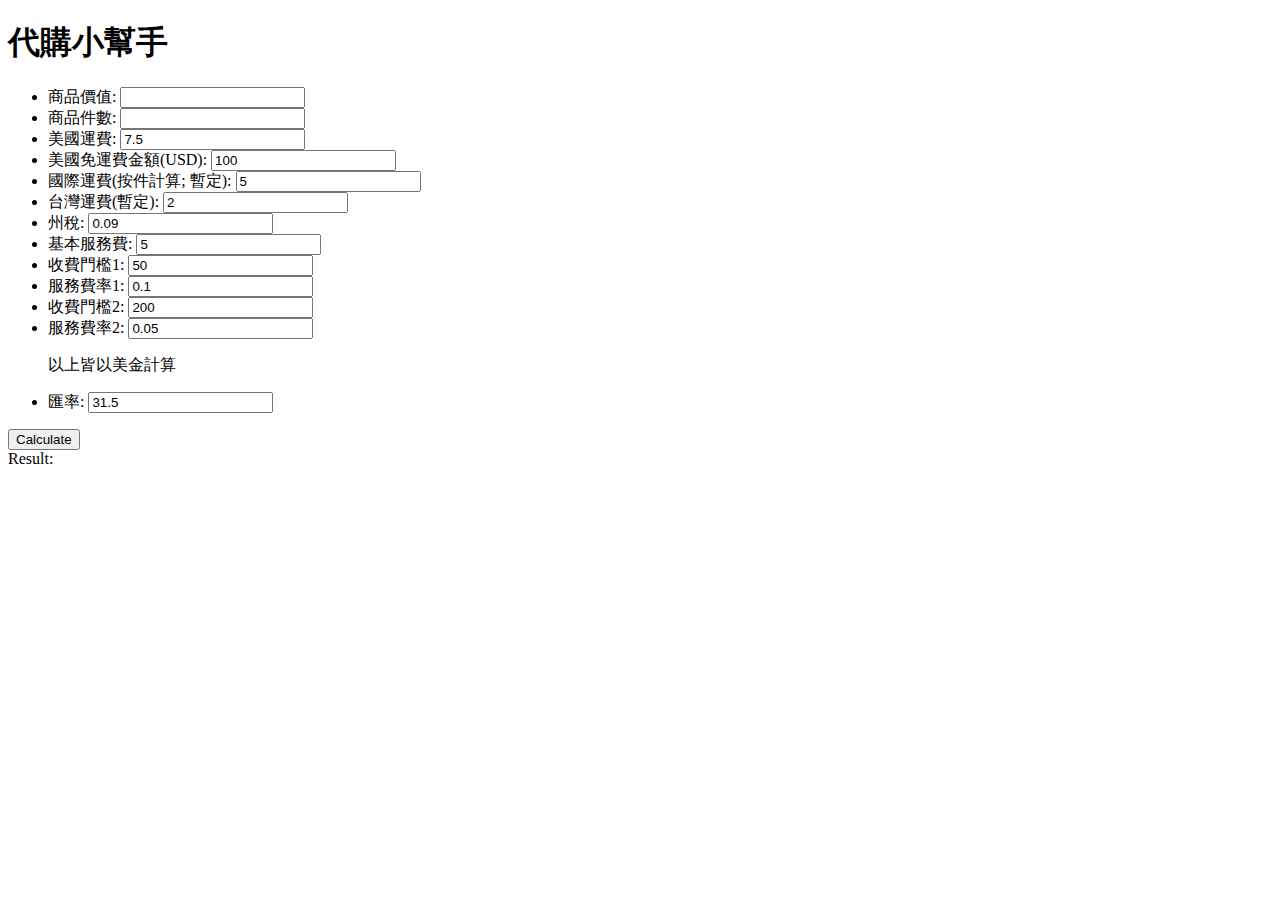
<file: Shopping_Assistant/index.html>
<!doctype html>
<html>
  <head>
    <meta charset="utf-8">
    <title>Simple Calculator</title>
    <script src="js/script.js"></script>
  </head>
<body>
	<h1>代購小幫手</h1>
  
	<ul>
		<li>商品價值: <input id="price" type="value"></li>
		<li>商品件數: <input id="article" type="value"></li>
		<li>美國運費: <input id="us_shipping" type="value" value=7.5></li>
		<li>美國免運費金額(USD): <input id="free_shipping" type="value" value=100></li>
		<li>國際運費(按件計算; 暫定): <input id="international_shipping" type="value" value=5></li>
		<li>台灣運費(暫定): <input id="tw_shipping" type="value" value=2></li>
		<li>州稅: <input id="tax" type="value" value=0.09></li>
		<li>基本服務費: <input id="basic" type="value" value=5></li>
		<li>收費門檻1: <input id="threshold1" type="value" value=50></li>
		<li>服務費率1: <input id="service1" type="value" value=0.1></li>
		<li>收費門檻2: <input id="threshold2" type="value" value=200></li>
		<li>服務費率2: <input id="service2" type="value" value=0.05></li>
		<p>以上皆以美金計算</p>
		<li>匯率: <input id="exchange" type="value" value=31.5></li>
	</ul>

	<div>
		<button>Calculate</button>
	</div>
    
    <div id="result">Result:</div>

</body>
</html>
</file>
